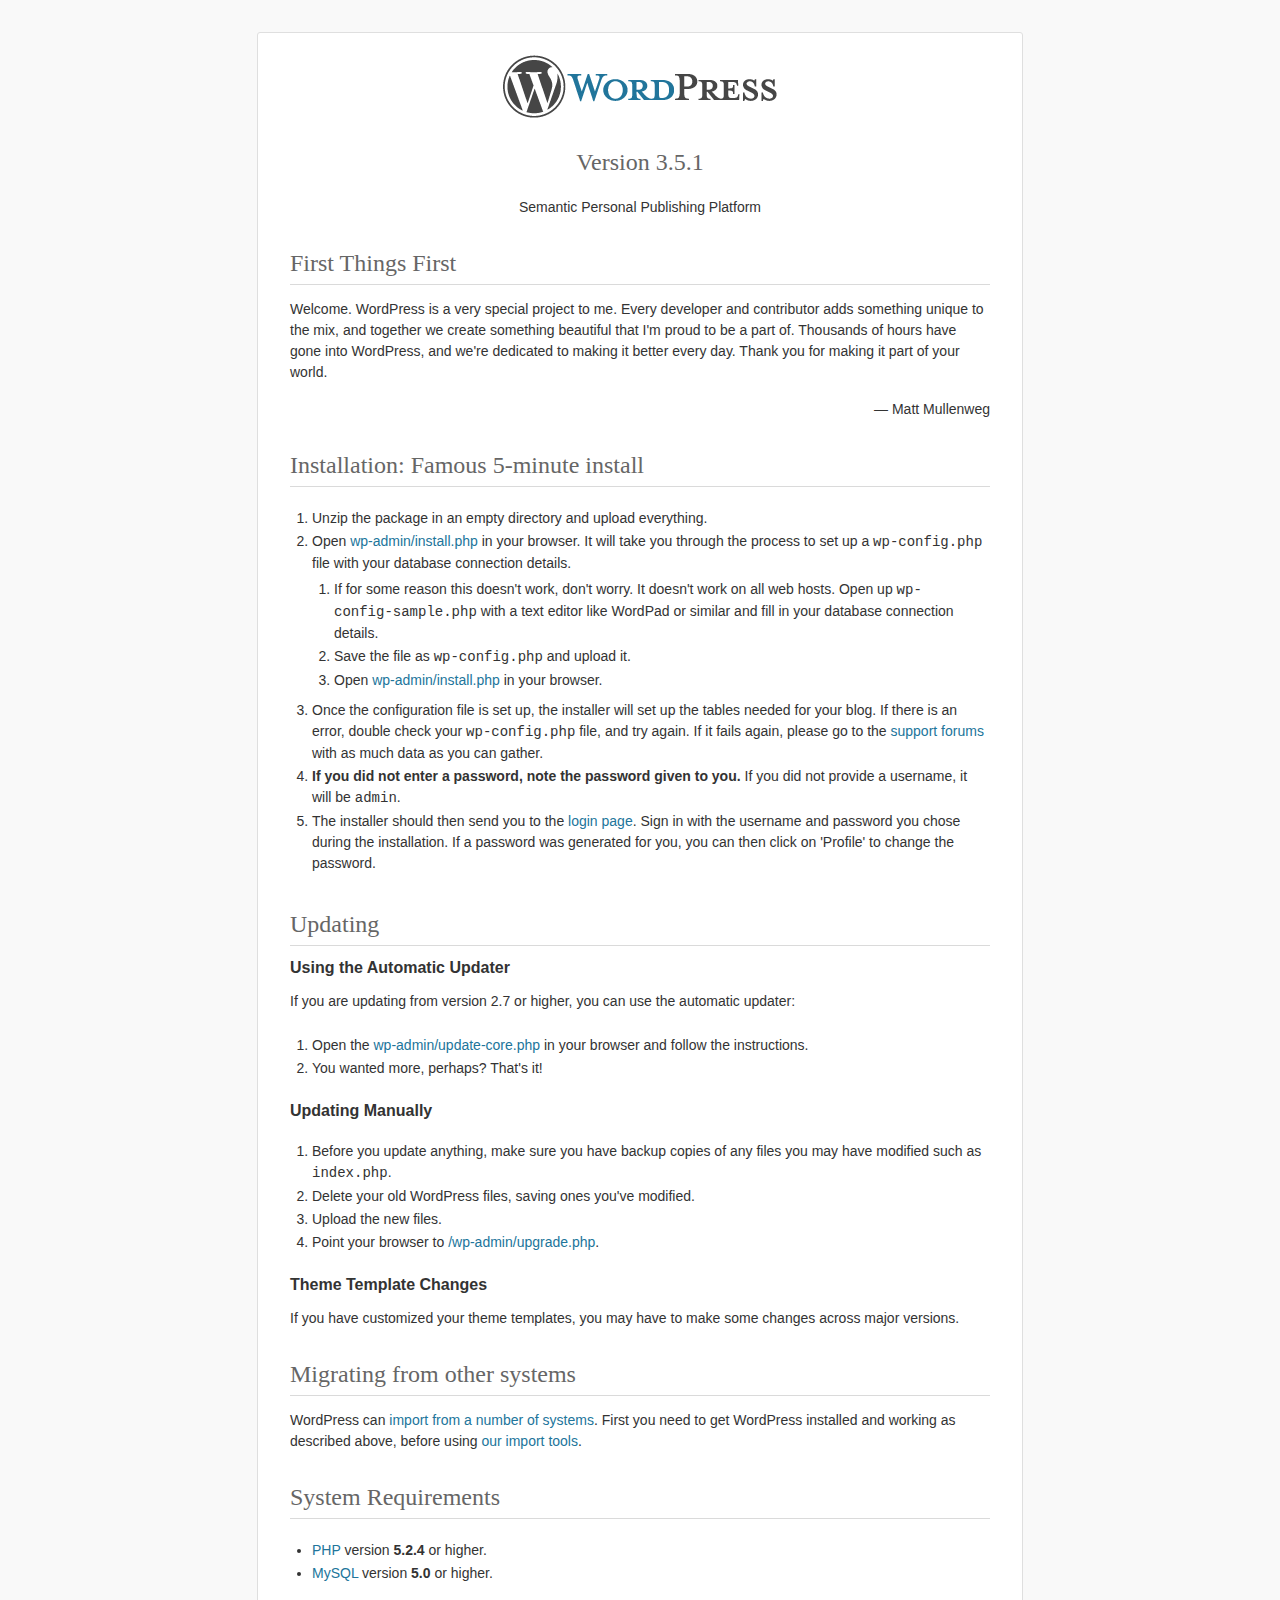
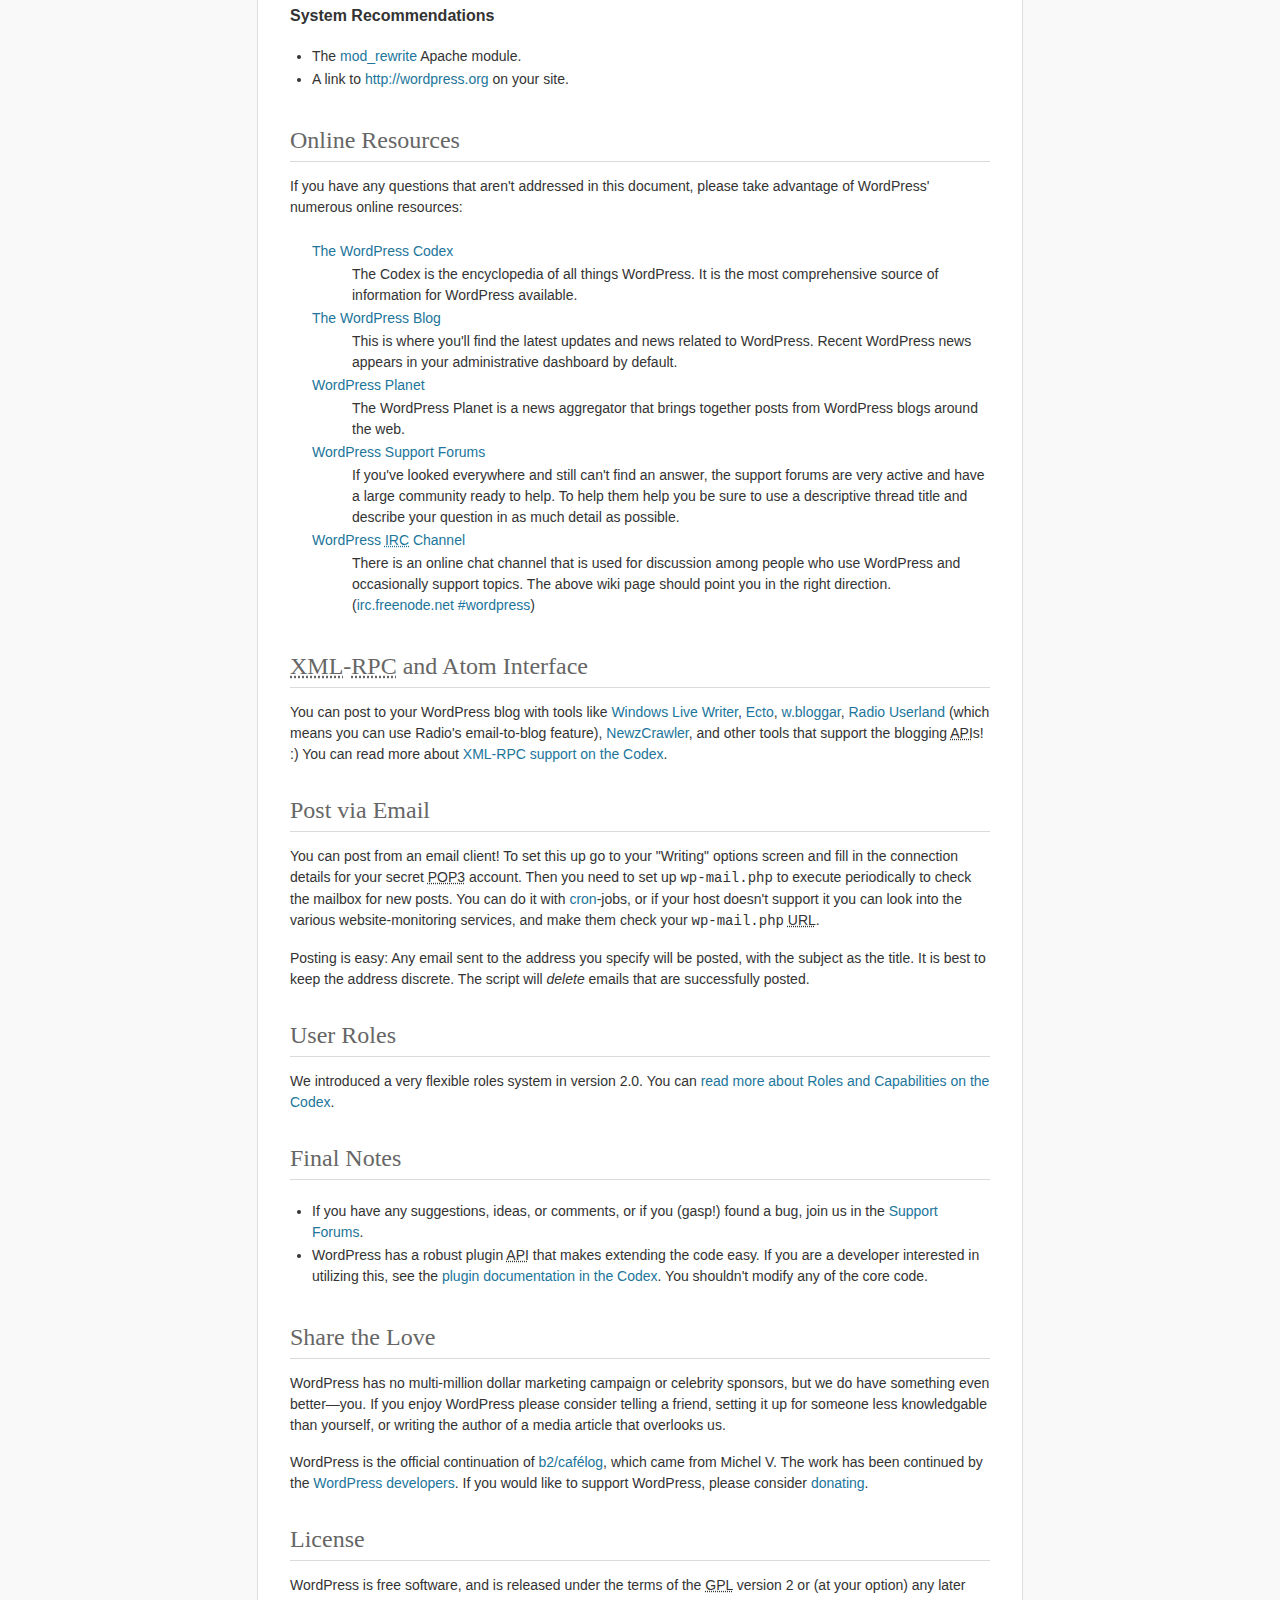
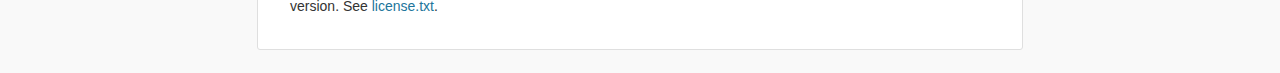
<file: site1/wordpress/readme.html>
<!DOCTYPE html PUBLIC "-//W3C//DTD XHTML 1.0 Strict//EN" "http://www.w3.org/TR/xhtml1/DTD/xhtml1-strict.dtd">
<html xmlns="http://www.w3.org/1999/xhtml">
<head>
	<meta http-equiv="Content-Type" content="text/html; charset=utf-8" />
	<title>WordPress &#8250; ReadMe</title>
	<link rel="stylesheet" href="wp-admin/css/install.css?ver=20100228" type="text/css" />
</head>
<body>
<h1 id="logo">
	<a href="http://wordpress.org/"><img alt="WordPress" src="wp-admin/images/wordpress-logo.png" /></a>
	<br /> Version 3.5.1
</h1>
<p style="text-align: center">Semantic Personal Publishing Platform</p>

<h1>First Things First</h1>
<p>Welcome. WordPress is a very special project to me. Every developer and contributor adds something unique to the mix, and together we create something beautiful that I'm proud to be a part of. Thousands of hours have gone into WordPress, and we're dedicated to making it better every day. Thank you for making it part of your world.</p>
<p style="text-align: right">&#8212; Matt Mullenweg</p>

<h1>Installation: Famous 5-minute install</h1>
<ol>
	<li>Unzip the package in an empty directory and upload everything.</li>
	<li>Open <span class="file"><a href="wp-admin/install.php">wp-admin/install.php</a></span> in your browser. It will take you through the process to set up a <code>wp-config.php</code> file with your database connection details.
		<ol>
			<li>If for some reason this doesn't work, don't worry. It doesn't work on all web hosts. Open up <code>wp-config-sample.php</code> with a text editor like WordPad or similar and fill in your database connection details.</li>
			<li>Save the file as <code>wp-config.php</code> and upload it.</li>
			<li>Open <span class="file"><a href="wp-admin/install.php">wp-admin/install.php</a></span> in your browser.</li>
		</ol>
	</li>
	<li>Once the configuration file is set up, the installer will set up the tables needed for your blog. If there is an error, double check your <code>wp-config.php</code> file, and try again. If it fails again, please go to the <a href="http://wordpress.org/support/" title="WordPress support">support forums</a> with as much data as you can gather.</li>
	<li><strong>If you did not enter a password, note the password given to you.</strong> If you did not provide a username, it will be <code>admin</code>.</li>
	<li>The installer should then send you to the <a href="wp-login.php">login page</a>. Sign in with the username and password you chose during the installation. If a password was generated for you, you can then click on 'Profile' to change the password.</li>
</ol>

<h1>Updating</h1>
<h2>Using the Automatic Updater</h2>
<p>If you are updating from version 2.7 or higher, you can use the automatic updater:</p>
<ol>
	<li>Open the <span class="file"><a href="wp-admin/update-core.php">wp-admin/update-core.php</a></span> in your browser and follow the instructions.</li>
	<li>You wanted more, perhaps? That's it!</li>
</ol>

<h2>Updating Manually</h2>
<ol>
	<li>Before you update anything, make sure you have backup copies of any files you may have modified such as <code>index.php</code>.</li>
	<li>Delete your old WordPress files, saving ones you've modified.</li>
	<li>Upload the new files.</li>
	<li>Point your browser to <span class="file"><a href="wp-admin/upgrade.php">/wp-admin/upgrade.php</a>.</span></li>
</ol>

<h2>Theme Template Changes</h2>
<p>If you have customized your theme templates, you may have to make some changes across major versions.</p>

<h1>Migrating from other systems</h1>
<p>WordPress can <a href="http://codex.wordpress.org/Importing_Content">import from a number of systems</a>. First you need to get WordPress installed and working as described above, before using <a href="wp-admin/import.php" title="Import to WordPress">our import tools</a>.</p>

<h1>System Requirements</h1>
<ul>
	<li><a href="http://php.net/">PHP</a> version <strong>5.2.4</strong> or higher.</li>
	<li><a href="http://www.mysql.com/">MySQL</a> version <strong>5.0</strong> or higher.</li>
</ul>

<h2>System Recommendations</h2>
<ul>
	<li>The <a href="http://httpd.apache.org/docs/2.2/mod/mod_rewrite.html">mod_rewrite</a> Apache module.</li>
	<li>A link to <a href="http://wordpress.org/">http://wordpress.org</a> on your site.</li>
</ul>

<h1>Online Resources</h1>
<p>If you have any questions that aren't addressed in this document, please take advantage of WordPress' numerous online resources:</p>
<dl>
	<dt><a href="http://codex.wordpress.org/">The WordPress Codex</a></dt>
		<dd>The Codex is the encyclopedia of all things WordPress. It is the most comprehensive source of information for WordPress available.</dd>
	<dt><a href="http://wordpress.org/news/">The WordPress Blog</a></dt>
		<dd>This is where you'll find the latest updates and news related to WordPress. Recent WordPress news appears in your administrative dashboard by default.</dd>
	<dt><a href="http://planet.wordpress.org/">WordPress Planet</a></dt>
		<dd>The WordPress Planet is a news aggregator that brings together posts from WordPress blogs around the web.</dd>
	<dt><a href="http://wordpress.org/support/">WordPress Support Forums</a></dt>
		<dd>If you've looked everywhere and still can't find an answer, the support forums are very active and have a large community ready to help. To help them help you be sure to use a descriptive thread title and describe your question in as much detail as possible.</dd>
	<dt><a href="http://codex.wordpress.org/IRC">WordPress <abbr title="Internet Relay Chat">IRC</abbr> Channel</a></dt>
		<dd>There is an online chat channel that is used for discussion among people who use WordPress and occasionally support topics. The above wiki page should point you in the right direction. (<a href="irc://irc.freenode.net/wordpress">irc.freenode.net #wordpress</a>)</dd>
</dl>

<h1><abbr title="eXtensible Markup Language">XML</abbr>-<abbr title="Remote Procedure Call">RPC</abbr> and Atom Interface</h1>
<p>You can post to your WordPress blog with tools like <a href="http://download.live.com/writer">Windows Live Writer</a>, <a href="http://illuminex.com/ecto/">Ecto</a>, <a href="http://bloggar.com/">w.bloggar</a>, <a href="http://radio.userland.com/">Radio Userland</a> (which means you can use Radio's email-to-blog feature), <a href="http://www.newzcrawler.com/">NewzCrawler</a>, and other tools that support the blogging <abbr title="application programming interface">API</abbr>s! :) You can read more about <a href="http://codex.wordpress.org/XML-RPC_Support"><abbr>XML</abbr>-<abbr>RPC</abbr> support on the Codex</a>.</p>

<h1>Post via Email</h1>
<p>You can post from an email client! To set this up go to your &quot;Writing&quot; options screen and fill in the connection details for your secret <abbr title="Post Office Protocol version 3">POP3</abbr> account. Then you need to set up <code>wp-mail.php</code> to execute periodically to check the mailbox for new posts. You can do it with <a href="http://en.wikipedia.org/wiki/Cron">cron</a>-jobs, or if your host doesn't support it you can look into the various website-monitoring services, and make them check your <code>wp-mail.php</code> <abbr title="Uniform Resource Locator">URL</abbr>.</p>
<p>Posting is easy: Any email sent to the address you specify will be posted, with the subject as the title. It is best to keep the address discrete. The script will <em>delete</em> emails that are successfully posted.</p>

<h1>User Roles</h1>
<p>We introduced a very flexible roles system in version 2.0. You can <a href="http://codex.wordpress.org/Roles_and_Capabilities" title="WordPress roles and capabilities">read more about Roles and Capabilities on the Codex</a>.</p>

<h1>Final Notes</h1>
<ul>
	<li>If you have any suggestions, ideas, or comments, or if you (gasp!) found a bug, join us in the <a href="http://wordpress.org/support/">Support Forums</a>.</li>
	<li>WordPress has a robust plugin <abbr title="application programming interface">API</abbr> that makes extending the code easy. If you are a developer interested in utilizing this, see the <a href="http://codex.wordpress.org/Plugin_API" title="WordPress plugin API">plugin documentation in the Codex</a>. You shouldn't modify any of the core code.</li>
</ul>

<h1>Share the Love</h1>
<p>WordPress has no multi-million dollar marketing campaign or celebrity sponsors, but we do have something even better&#8212;you. If you enjoy WordPress please consider telling a friend, setting it up for someone less knowledgable than yourself, or writing the author of a media article that overlooks us.</p>

<p>WordPress is the official continuation of <a href="http://cafelog.com/">b2/caf&#233;log</a>, which came from Michel V. The work has been continued by the <a href="http://wordpress.org/about/">WordPress developers</a>. If you would like to support WordPress, please consider <a href="http://wordpress.org/donate/" title="Donate to WordPress">donating</a>.</p>

<h1>License</h1>
<p>WordPress is free software, and is released under the terms of the <abbr title="GNU General Public License">GPL</abbr> version 2 or (at your option) any later version. See <a href="license.txt">license.txt</a>.</p>

</body>
</html>
</file>
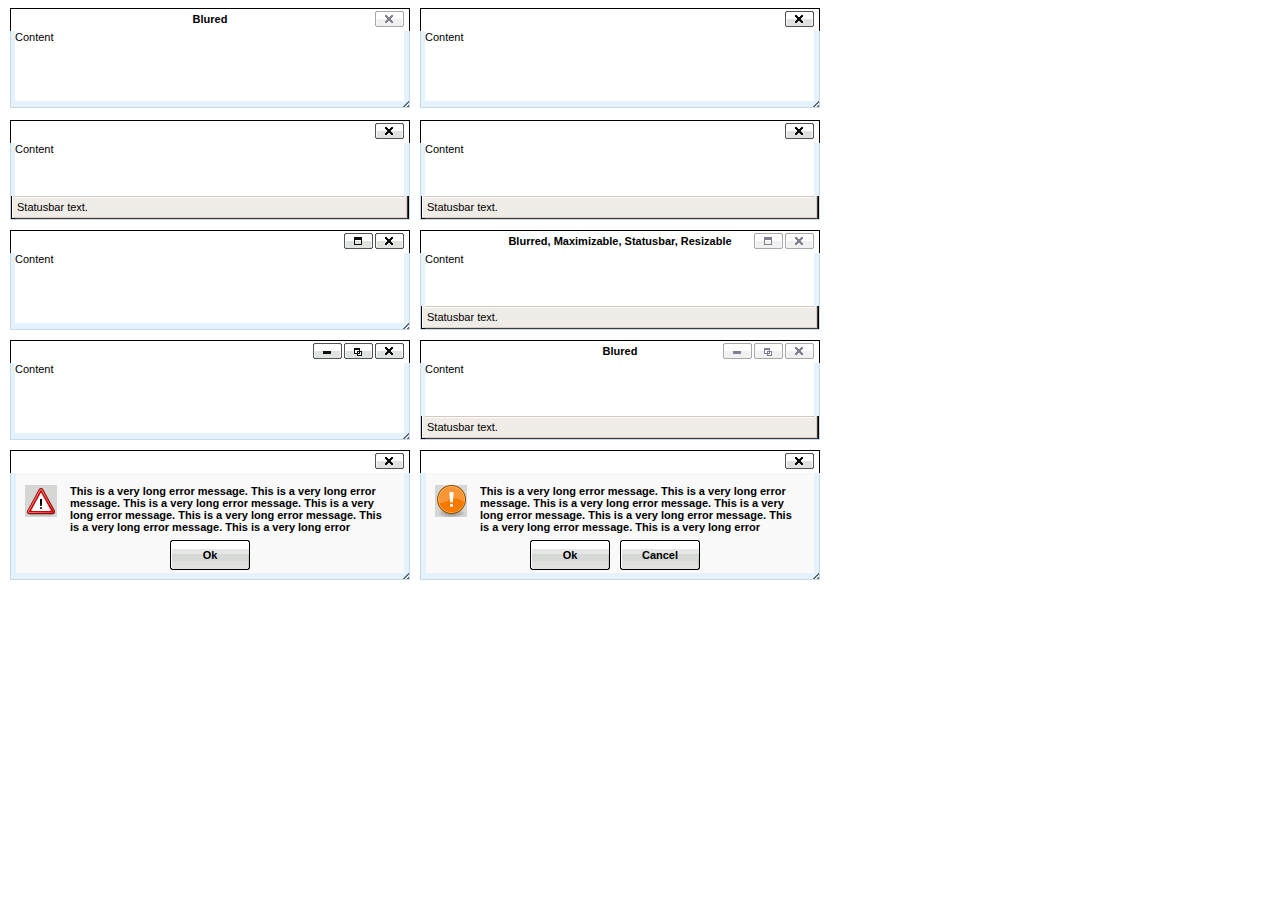
<file: site1/wordpress/wp-includes/js/tinymce/plugins/inlinepopups/template.htm>
<!-- <!DOCTYPE html PUBLIC "-//W3C//DTD XHTML 1.0 Strict//EN" "http://www.w3.org/TR/xhtml1/DTD/xhtml1-strict.dtd"> -->
<html xmlns="http://www.w3.org/1999/xhtml">
<head>
<title>Template for dialogs</title>
<link rel="stylesheet" type="text/css" href="skins/clearlooks2/window.css?ver=358-20121205" />
</head>
<body>

<div class="mceEditor">
	<div class="clearlooks2" style="width:400px; height:100px; left:10px;">
		<div class="mceWrapper">
			<div class="mceTop">
				<div class="mceLeft"></div>
				<div class="mceCenter"></div>
				<div class="mceRight"></div>
				<span>Blured</span>
			</div>

			<div class="mceMiddle">
				<div class="mceLeft"></div>
				<span>Content</span>
				<div class="mceRight"></div>
			</div>

			<div class="mceBottom">
				<div class="mceLeft"></div>
				<div class="mceCenter"></div>
				<div class="mceRight"></div>
				<span>Statusbar text.</span>
			</div>

			<a class="mceMove" href="#"></a>
			<a class="mceMin" href="#"></a>
			<a class="mceMax" href="#"></a>
			<a class="mceMed" href="#"></a>
			<a class="mceClose" href="#"></a>
			<a class="mceResize mceResizeN" href="#"></a>
			<a class="mceResize mceResizeS" href="#"></a>
			<a class="mceResize mceResizeW" href="#"></a>
			<a class="mceResize mceResizeE" href="#"></a>
			<a class="mceResize mceResizeNW" href="#"></a>
			<a class="mceResize mceResizeNE" href="#"></a>
			<a class="mceResize mceResizeSW" href="#"></a>
			<a class="mceResize mceResizeSE" href="#"></a>
		</div>
	</div>

	<div class="clearlooks2" style="width:400px; height:100px; left:420px;">
		<div class="mceWrapper mceMovable mceFocus">
			<div class="mceTop">
				<div class="mceLeft"></div>
				<div class="mceCenter"></div>
				<div class="mceRight"></div>
				<span>Focused</span>
			</div>

			<div class="mceMiddle">
				<div class="mceLeft"></div>
				<span>Content</span>
				<div class="mceRight"></div>
			</div>

			<div class="mceBottom">
				<div class="mceLeft"></div>
				<div class="mceCenter"></div>
				<div class="mceRight"></div>
				<span>Statusbar text.</span>
			</div>

			<a class="mceMove" href="#"></a>
			<a class="mceMin" href="#"></a>
			<a class="mceMax" href="#"></a>
			<a class="mceMed" href="#"></a>
			<a class="mceClose" href="#"></a>
			<a class="mceResize mceResizeN" href="#"></a>
			<a class="mceResize mceResizeS" href="#"></a>
			<a class="mceResize mceResizeW" href="#"></a>
			<a class="mceResize mceResizeE" href="#"></a>
			<a class="mceResize mceResizeNW" href="#"></a>
			<a class="mceResize mceResizeNE" href="#"></a>
			<a class="mceResize mceResizeSW" href="#"></a>
			<a class="mceResize mceResizeSE" href="#"></a>
		</div>
	</div>

	<div class="clearlooks2" style="width:400px; height:100px; left:10px; top:120px;">
		<div class="mceWrapper mceMovable mceFocus mceStatusbar">
			<div class="mceTop">
				<div class="mceLeft"></div>
				<div class="mceCenter"></div>
				<div class="mceRight"></div>
				<span>Statusbar</span>
			</div>

			<div class="mceMiddle">
				<div class="mceLeft"></div>
				<span>Content</span>
				<div class="mceRight"></div>
			</div>

			<div class="mceBottom">
				<div class="mceLeft"></div>
				<div class="mceCenter"></div>
				<div class="mceRight"></div>
				<span>Statusbar text.</span>
			</div>

			<a class="mceMove" href="#"></a>
			<a class="mceMin" href="#"></a>
			<a class="mceMax" href="#"></a>
			<a class="mceMed" href="#"></a>
			<a class="mceClose" href="#"></a>
			<a class="mceResize mceResizeN" href="#"></a>
			<a class="mceResize mceResizeS" href="#"></a>
			<a class="mceResize mceResizeW" href="#"></a>
			<a class="mceResize mceResizeE" href="#"></a>
			<a class="mceResize mceResizeNW" href="#"></a>
			<a class="mceResize mceResizeNE" href="#"></a>
			<a class="mceResize mceResizeSW" href="#"></a>
			<a class="mceResize mceResizeSE" href="#"></a>
		</div>
	</div>

	<div class="clearlooks2" style="width:400px; height:100px; left:420px; top:120px;">
		<div class="mceWrapper mceMovable mceFocus mceStatusbar mceResizable">
			<div class="mceTop">
				<div class="mceLeft"></div>
				<div class="mceCenter"></div>
				<div class="mceRight"></div>
				<span>Statusbar, Resizable</span>
			</div>

			<div class="mceMiddle">
				<div class="mceLeft"></div>
				<span>Content</span>
				<div class="mceRight"></div>
			</div>

			<div class="mceBottom">
				<div class="mceLeft"></div>
				<div class="mceCenter"></div>
				<div class="mceRight"></div>
				<span>Statusbar text.</span>
			</div>

			<a class="mceMove" href="#"></a>
			<a class="mceMin" href="#"></a>
			<a class="mceMax" href="#"></a>
			<a class="mceMed" href="#"></a>
			<a class="mceClose" href="#"></a>
			<a class="mceResize mceResizeN" href="#"></a>
			<a class="mceResize mceResizeS" href="#"></a>
			<a class="mceResize mceResizeW" href="#"></a>
			<a class="mceResize mceResizeE" href="#"></a>
			<a class="mceResize mceResizeNW" href="#"></a>
			<a class="mceResize mceResizeNE" href="#"></a>
			<a class="mceResize mceResizeSW" href="#"></a>
			<a class="mceResize mceResizeSE" href="#"></a>
		</div>
	</div>

	<div class="clearlooks2" style="width:400px; height:100px; left:10px; top:230px;">
		<div class="mceWrapper mceMovable mceFocus mceResizable mceMaximizable">
			<div class="mceTop">
				<div class="mceLeft"></div>
				<div class="mceCenter"></div>
				<div class="mceRight"></div>
				<span>Resizable, Maximizable</span>
			</div>

			<div class="mceMiddle">
				<div class="mceLeft"></div>
				<span>Content</span>
				<div class="mceRight"></div>
			</div>

			<div class="mceBottom">
				<div class="mceLeft"></div>
				<div class="mceCenter"></div>
				<div class="mceRight"></div>
				<span>Statusbar text.</span>
			</div>

			<a class="mceMove" href="#"></a>
			<a class="mceMin" href="#"></a>
			<a class="mceMax" href="#"></a>
			<a class="mceMed" href="#"></a>
			<a class="mceClose" href="#"></a>
			<a class="mceResize mceResizeN" href="#"></a>
			<a class="mceResize mceResizeS" href="#"></a>
			<a class="mceResize mceResizeW" href="#"></a>
			<a class="mceResize mceResizeE" href="#"></a>
			<a class="mceResize mceResizeNW" href="#"></a>
			<a class="mceResize mceResizeNE" href="#"></a>
			<a class="mceResize mceResizeSW" href="#"></a>
			<a class="mceResize mceResizeSE" href="#"></a>
		</div>
	</div>

	<div class="clearlooks2" style="width:400px; height:100px; left:420px; top:230px;">
		<div class="mceWrapper mceMovable mceStatusbar mceResizable mceMaximizable">
			<div class="mceTop">
				<div class="mceLeft"></div>
				<div class="mceCenter"></div>
				<div class="mceRight"></div>
				<span>Blurred, Maximizable, Statusbar, Resizable</span>
			</div>

			<div class="mceMiddle">
				<div class="mceLeft"></div>
				<span>Content</span>
				<div class="mceRight"></div>
			</div>

			<div class="mceBottom">
				<div class="mceLeft"></div>
				<div class="mceCenter"></div>
				<div class="mceRight"></div>
				<span>Statusbar text.</span>
			</div>

			<a class="mceMove" href="#"></a>
			<a class="mceMin" href="#"></a>
			<a class="mceMax" href="#"></a>
			<a class="mceMed" href="#"></a>
			<a class="mceClose" href="#"></a>
			<a class="mceResize mceResizeN" href="#"></a>
			<a class="mceResize mceResizeS" href="#"></a>
			<a class="mceResize mceResizeW" href="#"></a>
			<a class="mceResize mceResizeE" href="#"></a>
			<a class="mceResize mceResizeNW" href="#"></a>
			<a class="mceResize mceResizeNE" href="#"></a>
			<a class="mceResize mceResizeSW" href="#"></a>
			<a class="mceResize mceResizeSE" href="#"></a>
		</div>
	</div>

	<div class="clearlooks2" style="width:400px; height:100px; left:10px; top:340px;">
		<div class="mceWrapper mceMovable mceFocus mceResizable mceMaximized mceMinimizable mceMaximizable">
			<div class="mceTop">
				<div class="mceLeft"></div>
				<div class="mceCenter"></div>
				<div class="mceRight"></div>
				<span>Maximized, Maximizable, Minimizable</span>
			</div>

			<div class="mceMiddle">
				<div class="mceLeft"></div>
				<span>Content</span>
				<div class="mceRight"></div>
			</div>

			<div class="mceBottom">
				<div class="mceLeft"></div>
				<div class="mceCenter"></div>
				<div class="mceRight"></div>
				<span>Statusbar text.</span>
			</div>

			<a class="mceMove" href="#"></a>
			<a class="mceMin" href="#"></a>
			<a class="mceMax" href="#"></a>
			<a class="mceMed" href="#"></a>
			<a class="mceClose" href="#"></a>
			<a class="mceResize mceResizeN" href="#"></a>
			<a class="mceResize mceResizeS" href="#"></a>
			<a class="mceResize mceResizeW" href="#"></a>
			<a class="mceResize mceResizeE" href="#"></a>
			<a class="mceResize mceResizeNW" href="#"></a>
			<a class="mceResize mceResizeNE" href="#"></a>
			<a class="mceResize mceResizeSW" href="#"></a>
			<a class="mceResize mceResizeSE" href="#"></a>
		</div>
	</div>

	<div class="clearlooks2" style="width:400px; height:100px; left:420px; top:340px;">
		<div class="mceWrapper mceMovable mceStatusbar mceResizable mceMaximized mceMinimizable mceMaximizable">
			<div class="mceTop">
				<div class="mceLeft"></div>
				<div class="mceCenter"></div>
				<div class="mceRight"></div>
				<span>Blured</span>
			</div>

			<div class="mceMiddle">
				<div class="mceLeft"></div>
				<span>Content</span>
				<div class="mceRight"></div>
			</div>

			<div class="mceBottom">
				<div class="mceLeft"></div>
				<div class="mceCenter"></div>
				<div class="mceRight"></div>
				<span>Statusbar text.</span>
			</div>

			<a class="mceMove" href="#"></a>
			<a class="mceMin" href="#"></a>
			<a class="mceMax" href="#"></a>
			<a class="mceMed" href="#"></a>
			<a class="mceClose" href="#"></a>
			<a class="mceResize mceResizeN" href="#"></a>
			<a class="mceResize mceResizeS" href="#"></a>
			<a class="mceResize mceResizeW" href="#"></a>
			<a class="mceResize mceResizeE" href="#"></a>
			<a class="mceResize mceResizeNW" href="#"></a>
			<a class="mceResize mceResizeNE" href="#"></a>
			<a class="mceResize mceResizeSW" href="#"></a>
			<a class="mceResize mceResizeSE" href="#"></a>
		</div>
	</div>

	<div class="clearlooks2" style="width:400px; height:130px; left:10px; top:450px;">
		<div class="mceWrapper mceMovable mceFocus mceModal mceAlert">
			<div class="mceTop">
				<div class="mceLeft"></div>
				<div class="mceCenter"></div>
				<div class="mceRight"></div>
				<span>Alert</span>
			</div>

			<div class="mceMiddle">
				<div class="mceLeft"></div>
				<span>
					This is a very long error message. This is a very long error message.
					This is a very long error message. This is a very long error message.
					This is a very long error message. This is a very long error message.
					This is a very long error message. This is a very long error message.
					This is a very long error message. This is a very long error message.
					This is a very long error message. This is a very long error message.
				</span>
				<div class="mceRight"></div>
				<div class="mceIcon"></div>
			</div>

			<div class="mceBottom">
				<div class="mceLeft"></div>
				<div class="mceCenter"></div>
				<div class="mceRight"></div>
			</div>

			<a class="mceMove" href="#"></a>
			<a class="mceButton mceOk" href="#">Ok</a>
			<a class="mceClose" href="#"></a>
		</div>
	</div>

	<div class="clearlooks2" style="width:400px; height:130px; left:420px; top:450px;">
		<div class="mceWrapper mceMovable mceFocus mceModal mceConfirm">
			<div class="mceTop">
				<div class="mceLeft"></div>
				<div class="mceCenter"></div>
				<div class="mceRight"></div>
				<span>Confirm</span>
			</div>

			<div class="mceMiddle">
				<div class="mceLeft"></div>
				<span>
					This is a very long error message. This is a very long error message.
					This is a very long error message. This is a very long error message.
					This is a very long error message. This is a very long error message.
					This is a very long error message. This is a very long error message.
					This is a very long error message. This is a very long error message.
					This is a very long error message. This is a very long error message.
					</span>
				<div class="mceRight"></div>
				<div class="mceIcon"></div>
			</div>

			<div class="mceBottom">
				<div class="mceLeft"></div>
				<div class="mceCenter"></div>
				<div class="mceRight"></div>
			</div>

			<a class="mceMove" href="#"></a>
			<a class="mceButton mceOk" href="#">Ok</a>
			<a class="mceButton mceCancel" href="#">Cancel</a>
			<a class="mceClose" href="#"></a>
		</div>
	</div>
</div>

</body>
</html>
</file>
<file: site1/wordpress/wp-admin/css/install.css>
html {
	background: #f9f9f9;
}

body {
	background: #fff;
	color: #333;
	font-family: sans-serif;
	margin: 2em auto;
	padding: 1em 2em;
	-webkit-border-radius: 3px;
	border-radius: 3px;
	border: 1px solid #dfdfdf;
	max-width: 700px;
}

a {
	color: #21759b;
	text-decoration: none;
}

a:hover {
	color: #d54e21;
}

h1 {
	border-bottom: 1px solid #dadada;
	clear: both;
	color: #666;
	font: 24px Georgia, "Times New Roman", Times, serif;
	margin: 30px 0 0 0;
	padding: 0;
	padding-bottom: 7px;
}

h2 {
	font-size: 16px;
}

p, li, dd, dt {
	padding-bottom: 2px;
	font-size: 14px;
	line-height: 1.5;
}

code, .code {
	font-size: 14px;
}

ul, ol, dl {
	padding: 5px 5px 5px 22px;
}

a img {
	border:0
}
abbr {
	border: 0;
	font-variant: normal;
}
#logo {
	margin: 6px 0 14px 0;
	border-bottom: none;
	text-align:center
}
#logo a {
	background-image: url('../images/wordpress-logo.png?ver=20120216');
	background-size: 274px 63px;
	background-position: top center;
	background-repeat: no-repeat;
	height: 67px;
	text-indent: -9999px;
	outline: none;
	overflow: hidden;
	display: block;
}
@media print,
  (-o-min-device-pixel-ratio: 5/4),
  (-webkit-min-device-pixel-ratio: 1.25),
  (min-resolution: 120dpi) {
	#logo a {
		background-image: url('../images/wordpress-logo-2x.png?ver=20120412');
		background-size: 274px 63px;
	}
}
.step {
	margin: 20px 0 15px;
}
.step, th {
	text-align: left;
	padding: 0;
}
.step .button-large {
	font-size: 14px;
}
textarea {
	border: 1px solid #dfdfdf;
	-webkit-border-radius: 3px;
	border-radius: 3px;
	font-family: sans-serif;
	width:  695px;
}

.form-table {
	border-collapse: collapse;
	margin-top: 1em;
	width: 100%;
}

.form-table td {
	margin-bottom: 9px;
	padding: 10px 20px 10px 0;
	border-bottom: 8px solid #fff;
	font-size: 14px;
	vertical-align: top
}

.form-table th {
	font-size: 14px;
	text-align: left;
	padding: 16px 20px 10px 0;
	border-bottom: 8px solid #fff;
	width: 140px;
	vertical-align: top;
}

.form-table code {
	line-height: 18px;
	font-size: 14px;
}

.form-table p {
	margin: 4px 0 0 0;
	font-size: 11px;
}

.form-table input {
	line-height: 20px;
	font-size: 15px;
	padding: 2px;
	border: 1px #dfdfdf solid;
	-webkit-border-radius: 3px;
	border-radius: 3px;
	font-family: sans-serif;
}

.form-table input[type=text],
.form-table input[type=password] {
	width: 206px;
}

.form-table th p {
	font-weight: normal;
}

.form-table.install-success td {
	vertical-align: middle;
	padding: 16px 20px 10px 0;
}

.form-table.install-success td p {
	margin: 0;
	font-size: 14px;
}

.form-table.install-success td code {
	margin: 0;
	font-size: 18px;
}

#error-page {
	margin-top: 50px;
}

#error-page p {
	font-size: 14px;
	line-height: 18px;
	margin: 25px 0 20px;
}

#error-page code, .code {
	font-family: Consolas, Monaco, monospace;
}

#pass-strength-result {
	background-color: #eee;
	border-color: #ddd !important;
	border-style: solid;
	border-width: 1px;
	margin: 5px 5px 5px 0;
	padding: 5px;
	text-align: center;
	width: 200px;
	display: none;
}

#pass-strength-result.bad {
	background-color: #ffb78c;
	border-color: #ff853c !important;
}

#pass-strength-result.good {
	background-color: #ffec8b;
	border-color: #ffcc00 !important;
}

#pass-strength-result.short {
	background-color: #ffa0a0;
	border-color: #f04040 !important;
}

#pass-strength-result.strong {
	background-color: #c3ff88;
	border-color: #8dff1c !important;
}

.message {
	border: 1px solid #e6db55;
	padding: 0.3em 0.6em;
	margin: 5px 0 15px;
	background-color: #ffffe0;
}

/* install-rtl */
body.rtl {
	font-family: Tahoma, arial;
}

.rtl h1 {
	font-family: arial;
	margin: 5px -4px 0 0;
}

.rtl ul,
.rtl ol {
	padding: 5px 22px 5px 5px;
}

.rtl .step,
.rtl th,
.rtl .form-table th {
	text-align: right;
}

.rtl .submit input,
.rtl .button,
.rtl .button-secondary {
	margin-right: 0;
}

.rtl #dbname,
.rtl #uname,
.rtl #pwd,
.rtl #dbhost,
.rtl #prefix,
.rtl #user_login,
.rtl #admin_email,
.rtl #pass1,
.rtl #pass2 {
	direction: ltr;
}
</file>
<file: site1/wordpress/wp-includes/js/tinymce/plugins/inlinepopups/skins/clearlooks2/window.css>
/* Clearlooks 2 */

/* Reset */
.clearlooks2, .clearlooks2 div, .clearlooks2 span, .clearlooks2 a {vertical-align:baseline; text-align:left; position:absolute; border:0; padding:0; margin:0; background:transparent; font-family:Arial,Verdana; font-size:11px; color:#000; text-decoration:none; font-weight:normal; width:auto; height:auto; overflow:hidden; display:block}

/* General */
.clearlooks2 {position:absolute; direction:ltr}
.clearlooks2 .mceWrapper {position:static}
.mceEventBlocker {position:fixed; left:0; top:0; background:url(img/horizontal.gif) no-repeat 0 -75px; width:100%; height:100%}
.clearlooks2 .mcePlaceHolder {border:1px solid #000; background:#888; top:0; left:0; opacity:0.5; -ms-filter:'alpha(opacity=50)'; filter:alpha(opacity=50)}
.clearlooks2_modalBlocker {position:fixed; left:0; top:0; width:100%; height:100%; background:#FFF; opacity:0.6; -ms-filter:'alpha(opacity=60)'; filter:alpha(opacity=60); display:none}

/* Top */
.clearlooks2 .mceTop, 
.clearlooks2 .mceTop div {
	top:0; 
	width:100%; 
	height:23px
}
.clearlooks2 .mceTop .mceLeft {
	width:55%; 
	background-image: none;
	border-style: solid none none solid;
	border-width: 1px;
}
.clearlooks2 .mceTop .mceCenter {
}
.clearlooks2 .mceTop .mceRight {
	right:0; 
	width:55%; 
	height:23px; 
	background-image: none;
	border-style: solid solid none none;
	border-width: 1px;
}
.clearlooks2 .mceTop span {
	width:100%;
	font: 12px/20px bold "Lucida Grande","Lucida Sans Unicode",Tahoma,Verdana,sans-serif;
	text-align:center; 
	vertical-align:middle; 
	line-height:23px; 
	font-weight:bold;
}
.clearlooks2 .mceFocus .mceTop .mceLeft {
	background-image: none;
	border-style: solid none none solid;
	border-width: 1px;
}
.clearlooks2 .mceFocus .mceTop .mceCenter {
}
.clearlooks2 .mceFocus .mceTop .mceRight {
	background-image: none;
	border-style: solid solid none none;
	border-width: 1px;
}
.clearlooks2 .mceFocus .mceTop span {
color:#FFF
}

/* Middle */
.clearlooks2 .mceMiddle, .clearlooks2 .mceMiddle div {top:0}
.clearlooks2 .mceMiddle {width:100%; height:100%; clip:rect(23px auto auto auto)}
.clearlooks2 .mceMiddle .mceLeft {left:0; width:5px; height:100%; background:#E4F2FD;border-left:1px solid #c6d9e9}
.clearlooks2 .mceMiddle span {top:23px; left:5px; width:100%; height:100%; background:#FFF}
.clearlooks2 .mceMiddle .mceRight {right:0; width:5px; height:100%; background:#E4F2FD;border-right:1px solid #c6d9e9}

/* Bottom */
.clearlooks2 .mceBottom, .clearlooks2 .mceBottom div {height:6px}
.clearlooks2 .mceBottom {left:0; bottom:0; width:100%;background:#E4F2FD;border-bottom:1px solid #c6d9e9}
.clearlooks2 .mceBottom div {top:0}
.clearlooks2 .mceBottom .mceLeft {left:0; width:5px; background:#E4F2FD  ;border-left:1px solid #c6d9e9}
.clearlooks2 .mceBottom .mceCenter {left:5px; width:100%}
.clearlooks2 .mceBottom .mceRight {right:0; width:6px; background:#E4F2FD url(img/drag.gif) no-repeat;border-right:1px solid #c6d9e9}
.clearlooks2 .mceBottom span {display:none}
.clearlooks2 .mceStatusbar .mceBottom, .clearlooks2 .mceStatusbar .mceBottom div {height:23px}
.clearlooks2 .mceStatusbar .mceBottom .mceLeft {background:url(img/corners.gif) -29px 0}
.clearlooks2 .mceStatusbar .mceBottom .mceCenter {background:url(img/horizontal.gif) 0 -52px}
.clearlooks2 .mceStatusbar .mceBottom .mceRight {background:url(img/corners.gif) -24px 0}
.clearlooks2 .mceStatusbar .mceBottom span {display:block; left:7px; font-family:Arial, Verdana; font-size:11px; line-height:23px}

/* Actions */
.clearlooks2 a {width:29px; height:16px; top:3px;}
.clearlooks2 .mceClose {right:6px; background:url(img/buttons.gif) -87px 0}
.clearlooks2 .mceMin {display:none; right:68px; background:url(img/buttons.gif) 0 0}
.clearlooks2 .mceMed {display:none; right:37px; background:url(img/buttons.gif) -29px 0}
.clearlooks2 .mceMax {display:none; right:37px; background:url(img/buttons.gif) -58px 0}
.clearlooks2 .mceMove {display:none;width:100%;cursor:move;background:url(img/corners.gif) no-repeat -100px -100px}
.clearlooks2 .mceMovable .mceMove {display:block}
.clearlooks2 .mceFocus .mceClose {right:6px; background:url(img/buttons.gif) -87px -16px}
.clearlooks2 .mceFocus .mceMin {right:68px; background:url(img/buttons.gif) 0 -16px}
.clearlooks2 .mceFocus .mceMed {right:37px; background:url(img/buttons.gif) -29px -16px}
.clearlooks2 .mceFocus .mceMax {right:37px; background:url(img/buttons.gif) -58px -16px}
.clearlooks2 .mceFocus .mceClose:hover {right:6px; background:url(img/buttons.gif) -87px -32px}
.clearlooks2 .mceFocus .mceClose:hover {right:6px; background:url(img/buttons.gif) -87px -32px}
.clearlooks2 .mceFocus .mceMin:hover {right:68px; background:url(img/buttons.gif) 0 -32px}
.clearlooks2 .mceFocus .mceMed:hover {right:37px; background:url(img/buttons.gif) -29px -32px}
.clearlooks2 .mceFocus .mceMax:hover {right:37px; background:url(img/buttons.gif) -58px -32px}

/* Resize */
.clearlooks2 .mceResize {top:auto; left:auto; display:none; width:5px; height:5px; background:url(img/horizontal.gif) no-repeat 0 -75px}
.clearlooks2 .mceResizable .mceResize {display:block}
.clearlooks2 .mceResizable .mceMin, .clearlooks2 .mceMax {display:none}
.clearlooks2 .mceMinimizable .mceMin {display:block}
.clearlooks2 .mceMaximizable .mceMax {display:block}
.clearlooks2 .mceMaximized .mceMed {display:block}
.clearlooks2 .mceMaximized .mceMax {display:none}
.clearlooks2 a.mceResizeN {top:0; left:0; width:100%; cursor:n-resize}
.clearlooks2 a.mceResizeNW {top:0; left:0; cursor:nw-resize}
.clearlooks2 a.mceResizeNE {top:0; right:0; cursor:ne-resize}
.clearlooks2 a.mceResizeW {top:0; left:0; height:100%; cursor:w-resize;}
.clearlooks2 a.mceResizeE {top:0; right:0; height:100%; cursor:e-resize}
.clearlooks2 a.mceResizeS {bottom:0; left:0; width:100%; cursor:s-resize}
.clearlooks2 a.mceResizeSW {bottom:0; left:0; cursor:sw-resize}
.clearlooks2 a.mceResizeSE {bottom:0; right:0; cursor:se-resize}

/* Alert/Confirm */
.clearlooks2 .mceButton {font-weight:bold; bottom:10px; width:80px; height:30px; background:url(img/button.gif); line-height:30px; vertical-align:middle; text-align:center; outline:0}
.clearlooks2 .mceMiddle .mceIcon {left:15px; top:35px; width:32px; height:32px}
.clearlooks2 .mceAlert .mceMiddle span, .clearlooks2 .mceConfirm .mceMiddle span {background:transparent;left:60px; top:35px; width:320px; height:50px; font-weight:bold; overflow:auto; white-space:normal}
.clearlooks2 a:hover {font-weight:bold;}
.clearlooks2 .mceAlert .mceMiddle, .clearlooks2 .mceConfirm .mceMiddle {background:#F9F9F9}
.clearlooks2 .mceAlert .mceOk {left:50%; top:auto; margin-left: -40px}
.clearlooks2 .mceAlert .mceIcon {background:url(img/alert.gif)}
.clearlooks2 .mceConfirm .mceOk {left:50%; top:auto; margin-left: -90px}
.clearlooks2 .mceConfirm .mceCancel {left:50%; top:auto}
.clearlooks2 .mceConfirm .mceIcon {background:url(img/confirm.gif)}
</file>
